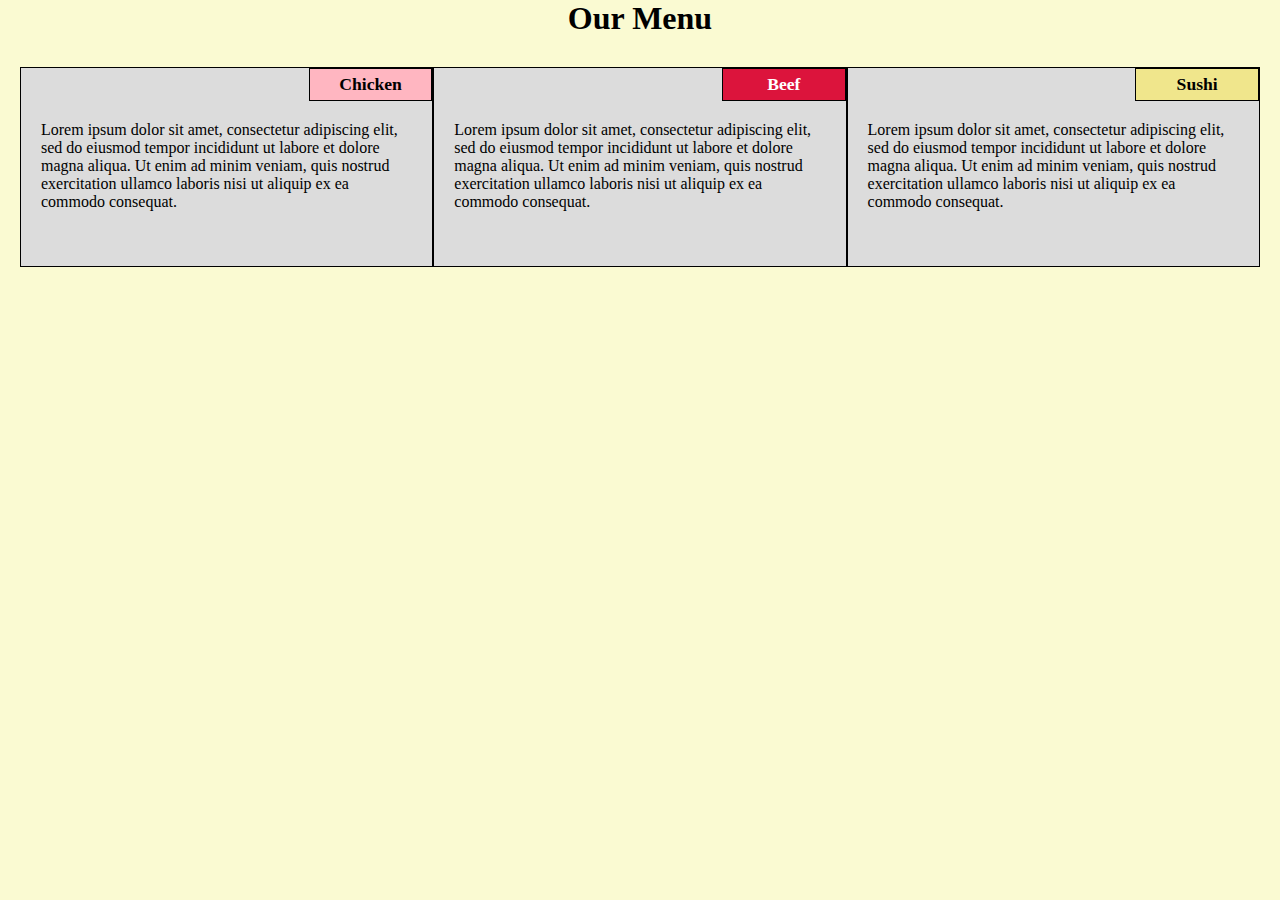
<file: module2-solution/index.html>
<!DOCTYPE html>
<html>
<head>
	<meta charset= "utf-8">
	<link rel="stylesheet" href="css/style.css">
	<title>Assignment solution for Module 2</title>
</head>
<body>
	<h1> Our Menu </h1>
	<div class = "container">
		<div class= "row">
			<div class = "col-lg-4 col-md-6 col-sm-12">
    <section>
    	<div id= "Chicken"> Chicken </div>
    	<p>Lorem ipsum dolor sit amet, consectetur adipiscing elit, sed do eiusmod tempor incididunt ut labore et dolore magna aliqua. Ut enim ad minim veniam, quis nostrud exercitation ullamco laboris nisi ut aliquip ex ea commodo consequat.</p>
     </section>
 </div>

 <div class = "col-lg-4 col-md-6 col-sm-12">
     <section>
     	<div id= "Beef"> Beef </div>
    	<p>Lorem ipsum dolor sit amet, consectetur adipiscing elit, sed do eiusmod tempor incididunt ut labore et dolore magna aliqua. Ut enim ad minim veniam, quis nostrud exercitation ullamco laboris nisi ut aliquip ex ea commodo consequat.</p>
    </section>
</div>

 
 <div class = "col-lg-4 col-md-6 col-sm-12">
     <section>
     	<div id= "Sushi">Sushi</div>
    	<p>Lorem ipsum dolor sit amet, consectetur adipiscing elit, sed do eiusmod tempor incididunt ut labore et dolore magna aliqua. Ut enim ad minim veniam, quis nostrud exercitation ullamco laboris nisi ut aliquip ex ea commodo consequat. </p>
    </section>
</div>

</div>
</div>


</body>
</html>
</file>
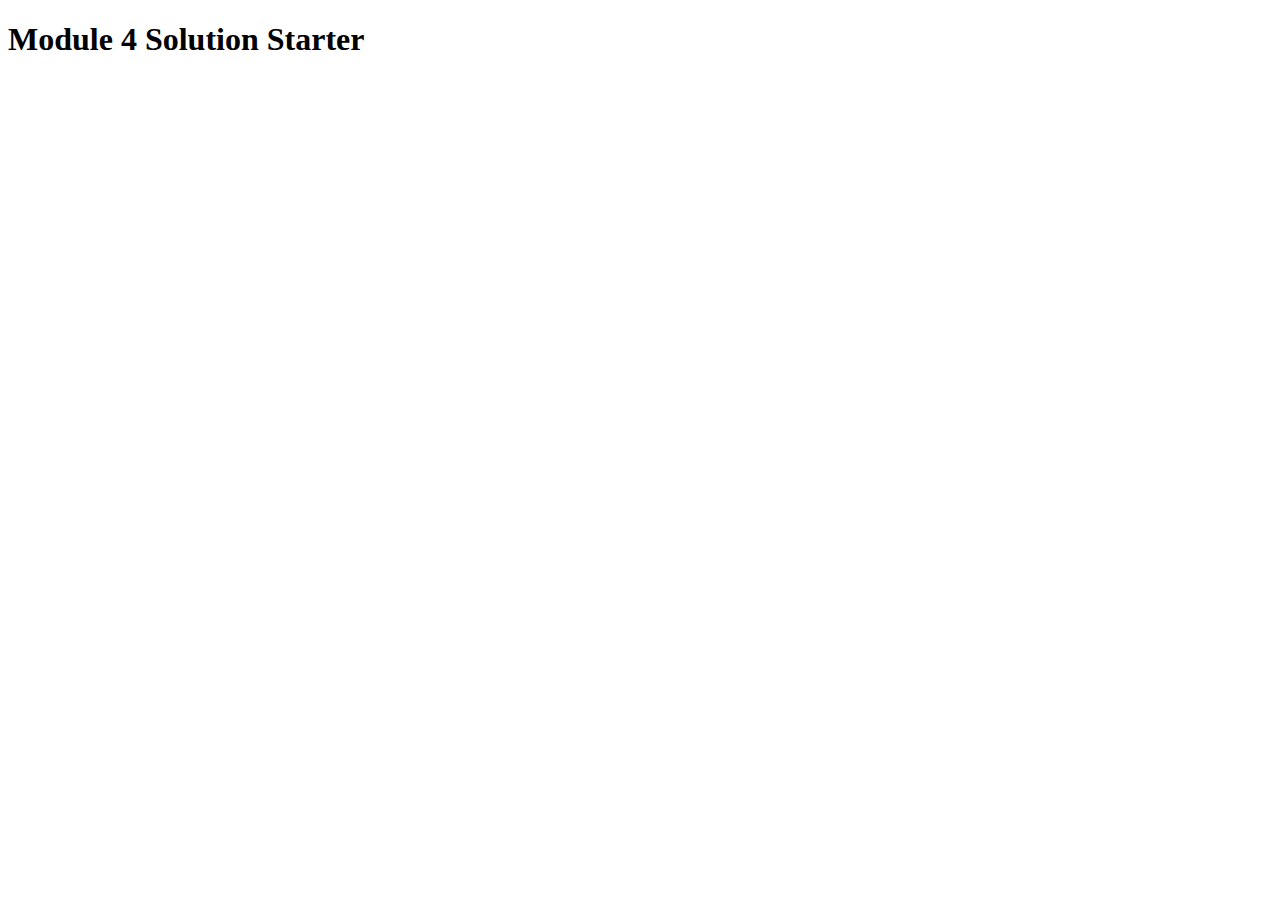
<file: module4-solution/index.html>
<!DOCTYPE html>
<html>
<head>
  <meta charset="utf-8">
  <title>Module 4 Solution Starter</title>
  <script src="SpeakHello.js"></script>
  <script src="SpeakGoodBye.js"></script>
  <script src="script.js"></script>
</head>
<body>
  <h1>Module 4 Solution Starter</h1>
</body>
</html>
</file>
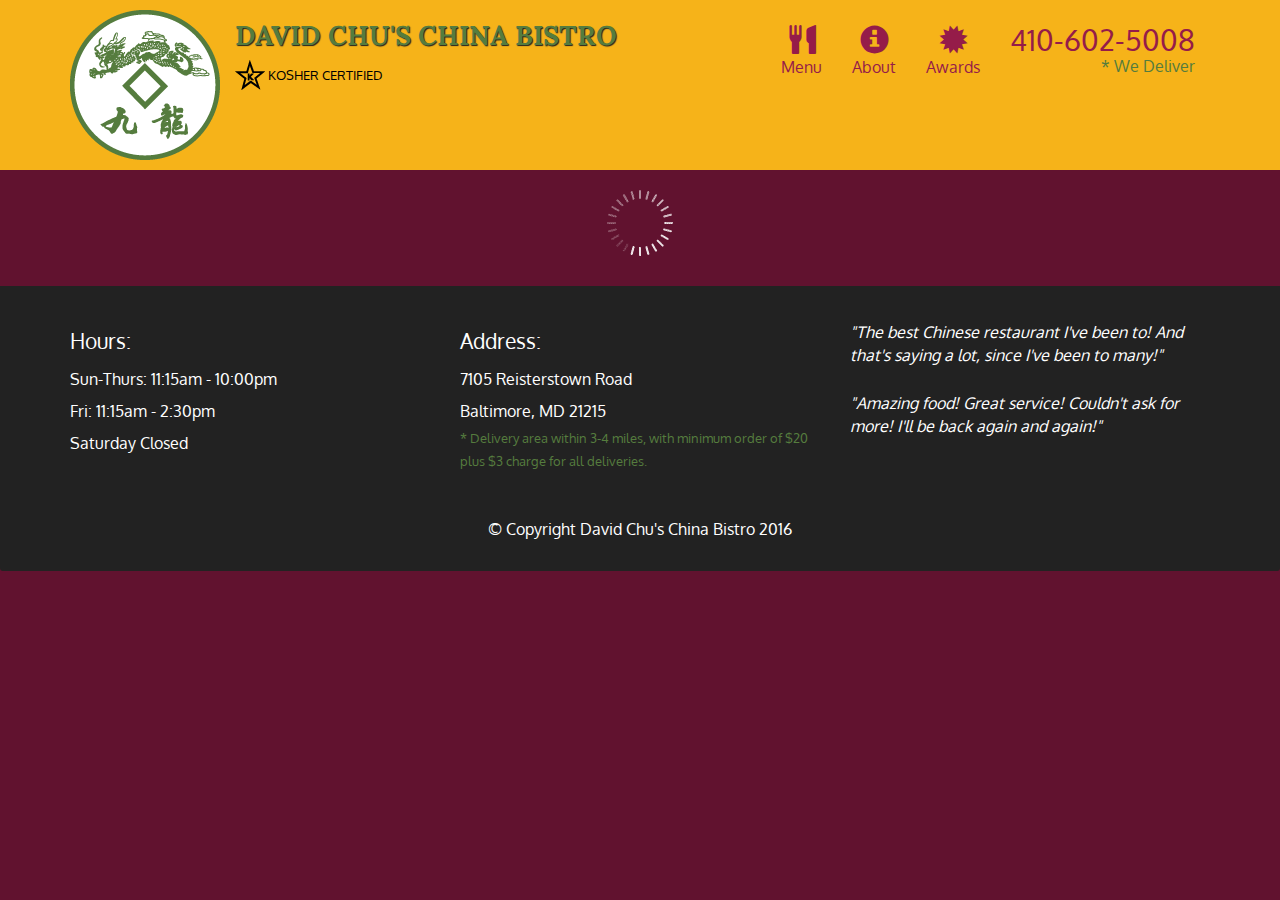
<file: module5-solution/index.html>
<!doctype html>
<html lang="en">
  <head>
    <meta charset="utf-8">
    <meta http-equiv="X-UA-Compatible" content="IE=edge">
    <meta name="viewport" content="width=device-width, initial-scale=1">
    <title>David Chu's China Bistro</title>
    <link rel="stylesheet" href="css/bootstrap.min.css">
    <link rel="stylesheet" href="css/styles.css">
    <link href='https://fonts.googleapis.com/css?family=Oxygen:400,300,700' rel='stylesheet' type='text/css'>
    <link href='https://fonts.googleapis.com/css?family=Lora' rel='stylesheet' type='text/css'>
  </head>
<body>
  <header>
    <nav id="header-nav" class="navbar navbar-default">
      <div class="container">
        <div class="navbar-header">
          <a href="index.html" class="pull-left visible-md visible-lg">
            <div id="logo-img" alt="Logo image"></div>
          </a>

          <div class="navbar-brand">
            <a href="index.html"><h1>David Chu's China Bistro</h1></a>
            <p>
              <img src="images/star-k-logo.png" alt="Kosher certification">
              <span>Kosher Certified</span>
            </p>
          </div>

          <button id="navbarToggle" type="button" class="navbar-toggle collapsed" data-toggle="collapse" data-target="#collapsable-nav" aria-expanded="false">
            <span class="sr-only">Toggle navigation</span>
            <span class="icon-bar"></span>
            <span class="icon-bar"></span>
            <span class="icon-bar"></span>
          </button>
        </div>
        
        <div id="collapsable-nav" class="collapse navbar-collapse">
           <ul id="nav-list" class="nav navbar-nav navbar-right">
            <li id="navHomeButton" class="visible-xs active">
              <a href="index.html">
                <span class="glyphicon glyphicon-home"></span> Home</a>
            </li>
            <li id="navMenuButton">
              <a href="#" onclick="$dc.loadMenuCategories();">
                <span class="glyphicon glyphicon-cutlery"></span><br class="hidden-xs"> Menu</a>
            </li>
            <li>
              <a href="#">
                <span class="glyphicon glyphicon-info-sign"></span><br class="hidden-xs"> About</a>
            </li>
            <li>
              <a href="#">
                <span class="glyphicon glyphicon-certificate"></span><br class="hidden-xs"> Awards</a>
            </li>
            <li id="phone" class="hidden-xs">
              <a href="tel:410-602-5008">
                <span>410-602-5008</span></a><div>* We Deliver</div>
            </li>
          </ul><!-- #nav-list -->
        </div><!-- .collapse .navbar-collapse -->
      </div><!-- .container -->
    </nav><!-- #header-nav -->
  </header>

  <div id="call-btn" class="visible-xs">
    <a class="btn" href="tel:410-602-5008">
    <span class="glyphicon glyphicon-earphone"></span>
    410-602-5008
    </a>
  </div>
  <div id="xs-deliver" class="text-center visible-xs">* We Deliver</div>

  <div id="main-content" class="container"></div>

  <footer class="panel-footer">
    <div class="container">
      <div class="row">
        <section id="hours" class="col-sm-4">
          <span>Hours:</span><br>
          Sun-Thurs: 11:15am - 10:00pm<br>
          Fri: 11:15am - 2:30pm<br>
          Saturday Closed
          <hr class="visible-xs">
        </section>
        <section id="address" class="col-sm-4">
          <span>Address:</span><br>
          7105 Reisterstown Road<br>
          Baltimore, MD 21215
          <p>* Delivery area within 3-4 miles, with minimum order of $20 plus $3 charge for all deliveries.</p>
          <hr class="visible-xs">
        </section>
        <section id="testimonials" class="col-sm-4">
          <p>"The best Chinese restaurant I've been to! And that's saying a lot, since I've been to many!"</p>
          <p>"Amazing food! Great service! Couldn't ask for more! I'll be back again and again!"</p>
        </section>
      </div>
      <div class="text-center">&copy; Copyright David Chu's China Bistro 2016</div>
    </div>
  </footer>

  <!-- jQuery (Bootstrap JS plugins depend on it) -->
  <script src="js/jquery-2.1.4.min.js"></script>
  <script src="js/bootstrap.min.js"></script>
  <script src="js/ajax-utils.js"></script>
  <script src="js/script.js"></script>
</body>
</html>
</file>
<file: module2-solution/css/style.css>
/*CSS Style Sheets*/

*
{
  box-sizing: border-box;
  margin: 0px;
  padding: 0px;
}

h1
{
  color : black;
  font-family: Comic Sans MS;
  text-align:  center;
}

body {

  background-color:  #FAFAD2  ;

}

p
{
  padding: 20px;
  margin: 0;
  font-family: Comic Sans MS;
}

.container {
  border: none;
  margin-top: 10px;
  margin-bottom: 10px;
  padding: 20px;
  margin-left: auto;
  margin-right: auto;
}



section {
  border: 1px solid black;
  background-color: #DCDCDC;
  width: 100%;
  margin: 0 0 25px 0;
  height: 200px;
  color: black;
  position: relative;
  overflow: auto;
  font-family: Comic Sans MS;
}


#Chicken
{
    border: 1px solid black;
    text-align: center;
    margin-bottom: 0;
    margin-top: 0;
    margin-left: 70%;
    font-weight: bold;
    font-size: 110%;
    width: 30%;
    font-family:Comic Sans MS ;
    padding: 5px;
    color: black;
    background-color: #FFB6C1;

}


#Beef
{

  border: 1px solid black;
    text-align: center;
    margin-bottom: 0;
    margin-top: 0;
    margin-left: 70%;
    font-weight: bold;
    font-size: 110%;
    width: 30%;
    padding: 5px;
    font-family:Comic Sans MS ;
    color: white;
    background-color:   #DC143C;

}




#Sushi
{ 
  border: 1px solid black;
    text-align: center;
    margin-bottom: 0;
    margin-top: 0;
    margin-left: 70%;
    font-weight: bold;
    font-size: 110%;
    width: 30%;
    font-family:Comic Sans MS ;
    padding: 5px;
    color: black;
    background-color:   #F0E68C ;
}

.row
{
  width: 100%;
}


/*media queries*/

/*Large devices (Desktop)*/

@media (min-width: 992px) {
  .col-lg-1, .col-lg-2, .col-lg-3, .col-lg-4, .col-lg-5, .col-lg-6, .col-lg-7, .col-lg-8, .col-lg-9, .col-lg-10, .col-lg-11, .col-lg-12 {
    float: left;
  }
   .col-lg-1 {
    width: 8.33%;
  }
  .col-lg-2 {
    width: 16.66%;
  }
  .col-lg-3 {
    width: 25%;
  }
  .col-lg-4 {
    width: 33.33%;
  }
  .col-lg-5 {
    width: 41.66%;
  }
  .col-lg-6 {
    width: 50%;
  }
  .col-lg-7 {
    width: 58.33%;
  }
  .col-lg-8 {
    width: 66.66%;
  }
  .col-lg-9 {
    width: 74.99%;
  }
  .col-lg-10 {
    width: 83.33%;
  }
  .col-lg-11 {
    width: 91.66%;
  }
  .col-lg-12 {
    width: 100%;
  }
 
}

/*Medium devices (Tablet)*/

@media (min-width: 768px) and (max-width: 991px) {
  .col-md-1, .col-md-2, .col-md-3, .col-md-4, .col-md-5, .col-md-6, .col-md-7, .col-md-8, .col-md-9, .col-md-10, .col-md-11, .col-md-12 {
    float: left;
  }
.col-md-1 {
    width: 8.33%;
  }
  .col-md-2 {
    width: 16.66%;
  }
  .col-md-3 {
    width: 25%;
  }
  .col-md-4 {
    width: 33.33%;
  }
  .col-md-5 {
    width: 41.66%;
  }
  .col-md-6 {
    width: 50%;
  }
  .col-md-7 {
    width: 58.33%;
  }
  .col-md-8 {
    width: 66.66%;
  }
  .col-md-9 {
    width: 74.99%;
  }
  .col-md-10 {
    width: 83.33%;
  }
  .col-md-11 {
    width: 91.66%;
  }
  .col-md-12 {
    width: 100%;
  }
}

/* Small devices (Mobile) */

@media (max-width: 768px) {
  .col-sm-1, .col-sm-2, .col-sm-3, .col-sm-4, .col-sm-5, .col-sm-6, .col-sm-7, .col-sm-8, .col-sm-9, .col-sm-10, .col-sm-11, .col-sm-12 {
  float: left;
  }

  .col-sm-1 {
    width: 8.33%;
  }
  .col-sm-2 {
    width: 16.66%;
  }
  .col-sm-3 {
    width: 25%;
  }
  .col-sm-4 {
    width: 33.33%;
  }
  .col-sm-5 {
    width: 41.66%;
  }
  .col-sm-6 {
    width: 50%;
  }
  .col-sm-7 {
    width: 58.33%;
  }
  .col-sm-8 {
    width: 66.66%;
  }
  .col-sm-9 {
    width: 74.99%;
  }
  .col-sm-10 {
    width: 83.33%;
  }
  .col-sm-11 {
    width: 91.66%;
  }
  .col-sm-12 {
    width: 100%;
  }
}
</file>
<file: module5-solution/css/styles.css>
body {
  font-size: 16px;
  color: #fff;
  background-color: #61122f;
  font-family: 'Oxygen', sans-serif;
}

/** HEADER **/
#header-nav {
  background-color: #f6b319;
  border-radius: 0;
  border: 0;
}

#logo-img {
  background: url('../images/restaurant-logo_large.png') no-repeat;
  width: 150px;
  height: 150px;
  margin: 10px 15px 10px 0;
}

.navbar-brand {
  padding-top: 25px;
}
.navbar-brand h1 { /* Restaurant name */
  font-family: 'Lora', serif;
  color: #557c3e;
  font-size: 1.5em;
  text-transform: uppercase;
  font-weight: bold;
  text-shadow: 1px 1px 1px #222;
  margin-top: 0;
  margin-bottom: 0;
  line-height: .75;
}
.navbar-brand a:hover, .navbar-brand a:focus {
  text-decoration: none;
}
.navbar-brand p { /* Kosher cert */
  color: #000;
  text-transform: uppercase;
  font-size: .7em;
  margin-top: 15px;
}
.navbar-brand p span { /* Star-K */
  vertical-align: middle;
}

#nav-list {
  margin-top: 10px;
}
#nav-list a {
  color: #951C49;
  text-align: center;
}
#nav-list a:hover {
  background: #E7E7E7;
}
#nav-list a span {
  font-size: 1.8em;
}

#phone {
  margin-top: 5px;
}
#phone a { /* Phone number */
  text-align: right;
  padding-bottom: 0;
}
#phone div { /* We Deliver */
  color: #557c3e;
  text-align: right;
  padding-right: 15px;
}

.navbar-header button.navbar-toggle, .navbar-header .icon-bar {
  border: 1px solid #61122f;
}
.navbar-header button.navbar-toggle {
  clear: both;
  margin-top: -30px;
}
/* END HEADER */

/* FOOTER */
.panel-footer {
  margin-top: 30px;
  padding-top: 35px;
  padding-bottom: 30px;
  background-color: #222;
  border-top: 0;
}
.panel-footer div.row {
  margin-bottom: 35px;
}
#hours, #address {
  line-height: 2;
}
#hours > span, #address > span {
  font-size: 1.3em;
}
#address p {
  color: #557c3e;
  font-size: .8em;
  line-height: 1.8;
}
#testimonials {
  font-style: italic;
}
#testimonials p:nth-child(2) {
  margin-top: 25px;
}
/* END FOOTER */



/* HOME PAGE */
.container .jumbotron {
  box-shadow: 0 0 50px #3F0C1F;
  border: 2px solid #3F0C1F;
}

#menu-tile, #specials-tile, #map-tile {
  height: 250px;
  width: 100%;
  margin-bottom: 15px;
  position: relative;
  border: 2px solid #3F0C1F;
  overflow: hidden;
}
#menu-tile:hover, #specials-tile:hover, #map-tile:hover {
  box-shadow: 0 1px 5px 1px #cccccc;
}
#menu-tile {
  background: url('../images/menu-tile.jpg') no-repeat;
  background-position: center;
}
#specials-tile {
  background: url('../images/specials-tile.jpg') no-repeat;
  background-position: center;
}
#menu-tile span, #specials-tile span, #map-tile span {
  position: absolute;
  bottom: 0;
  right: 0;
  width: 100%;
  text-align: center;
  font-size: 1.6em;
  text-transform: uppercase;
  background-color: #000;
  color: #fff;
  opacity: .8;
}
/* END HOME PAGE */

/* MENU CATEGORIES PAGE */
.category-tile { 
  position: relative;
  border: 2px solid #3F0C1F;
  overflow: hidden;
  width: 200px;
  height: 200px;
  margin: 0 auto 15px;
}
.category-tile span {
  position: absolute;
  bottom: 0;
  right: 0;
  width: 100%;
  text-align: center;
  font-size: 1.2em;
  text-transform: uppercase;
  background-color: #000;
  color: #fff;
  opacity: .8;
}
.category-tile:hover {
  box-shadow: 0 1px 5px 1px #cccccc;
}

#menu-categories-title + div {
  margin-bottom: 50px;
}
/* END MENU CATEGORIES PAGE */

/* SINGLE CATEGORY PAGE */
.menu-item-tile {
  margin-bottom: 25px;
}
.menu-item-tile hr {
  width: 80%;
}
.menu-item-tile .menu-item-price {
  font-size: 1.1em;
  text-align: right;
  margin-top: -15px;
  margin-right: -15px;
}
.menu-item-tile .menu-item-price span {
  font-size: .6em;
}
.menu-item-photo {
  position: relative;
  border: 2px solid #3F0C1F; 
  overflow: hidden;
  padding: 0;
  margin-right: -15px;
  margin-left: auto;
  margin-bottom: 20px;
  max-width: 250px;
}
.menu-item-photo div {
  position: absolute;
  bottom: 0;
  right: 0;
  width: 80px;
  background-color: #557c3e;
  text-align: center;
}
.menu-item-description {
  padding-right: 30px;
}
h3.menu-item-title {
  margin: 0 0 10px;
}
.menu-item-details {
  font-size: .9em;
  font-style: italic;
}
/* END SINGLE CATEGORY PAGE */


/********** Large devices only **********/
@media (min-width: 1200px) {
  .container .jumbotron {
    background: url('../images/jumbotron_1200.jpg') no-repeat;
    height: 675px;
  }
}

/********** Medium devices only **********/
@media (min-width: 992px) and (max-width: 1199px) {
  /* Header */
  #logo-img {
    background: url('../images/restaurant-logo_medium.png') no-repeat;
    width: 100px;
    height: 100px;
    margin: 5px 5px 5px 0;
  }
  /* End Header */

  /* Home Page */
  .container .jumbotron {
    background: url('../images/jumbotron_992.jpg') no-repeat;
    height: 558px;
  }
  /* End Home Page */
}

/********** Small devices only **********/
@media (min-width: 768px) and (max-width: 991px) {
  /* Home Page */
  .container .jumbotron {
    background: url('../images/jumbotron_768.jpg') no-repeat;
    height: 432px;
  }
  /* End Home Page */
}

/********** Extra small devices only **********/
@media (max-width: 767px) {
  /* Header */
  .navbar-brand {
    padding-top: 10px;
    height: 80px;
  }
  .navbar-brand h1 { /* Restaurant name */
    padding-top: 10px;
    font-size: 5vw; /* 1vw = 1% of viewport width */
  }
  .navbar-brand p { /* Kosher cert */
    font-size: .6em;
    margin-top: 12px;
  }
  .navbar-brand p img { /* Star-K */
    height: 20px;
  }

  #collapsable-nav a { /* Collapsed nav menu text */
    font-size: 1.2em;
  }
  #collapsable-nav a span { /* Collapsed nav menu glyph */
    font-size: 1em;
    margin-right: 5px;
  }

  #call-btn > a {
    font-size: 1.5em;
    display: block;
    margin: 0 20px;
    padding: 10px;
    border: 2px solid #fff;
    background-color: #f6b319;
    color: #951c49;
  }
  #xs-deliver {
    margin-top: 5px;
    font-size: .7em;
    letter-spacing: .1em;
    text-transform: uppercase;
  }
  /* End Header */

  /* Footer */
  .panel-footer section {
    margin-bottom: 30px;
    text-align: center;
  }
  .panel-footer section:nth-child(3) {
    margin-bottom: 0; /* margin already exists on the whole row */
  }
  .panel-footer section hr {
    width: 50%;
  }
  /* End Footer */

  /* Home Page */
  .container .jumbotron {
    margin-top: 30px;
    padding: 0;
  }
  #menu-tile, #specials-tile {
    width: 360px;
    margin: 0 auto 15px;
  }

  .menu-item-photo {
    margin-right: auto;
  }
  .menu-item-tile .menu-item-price {
    text-align: center;
  }
  .menu-item-description {
    text-align: center;;
  }
}


/********** Super extra small devices Only :-) (e.g., iPhone 4) **********/
@media (max-width: 479px) {
  /* Header */
  .navbar-brand h1 { /* Restaurant name */
    padding-top: 5px;
    font-size: 6vw;
  }
  /* End Header */
  
  /* Home page */
  #menu-tile, #specials-tile {
    width: 280px;
    margin: 0 auto 15px;
  }

  .col-xxs-12 {
    position: relative;
    min-height: 1px;
    padding-right: 15px;
    padding-left: 15px;
    float: left;
    width: 100%;
  }
}
</file>
